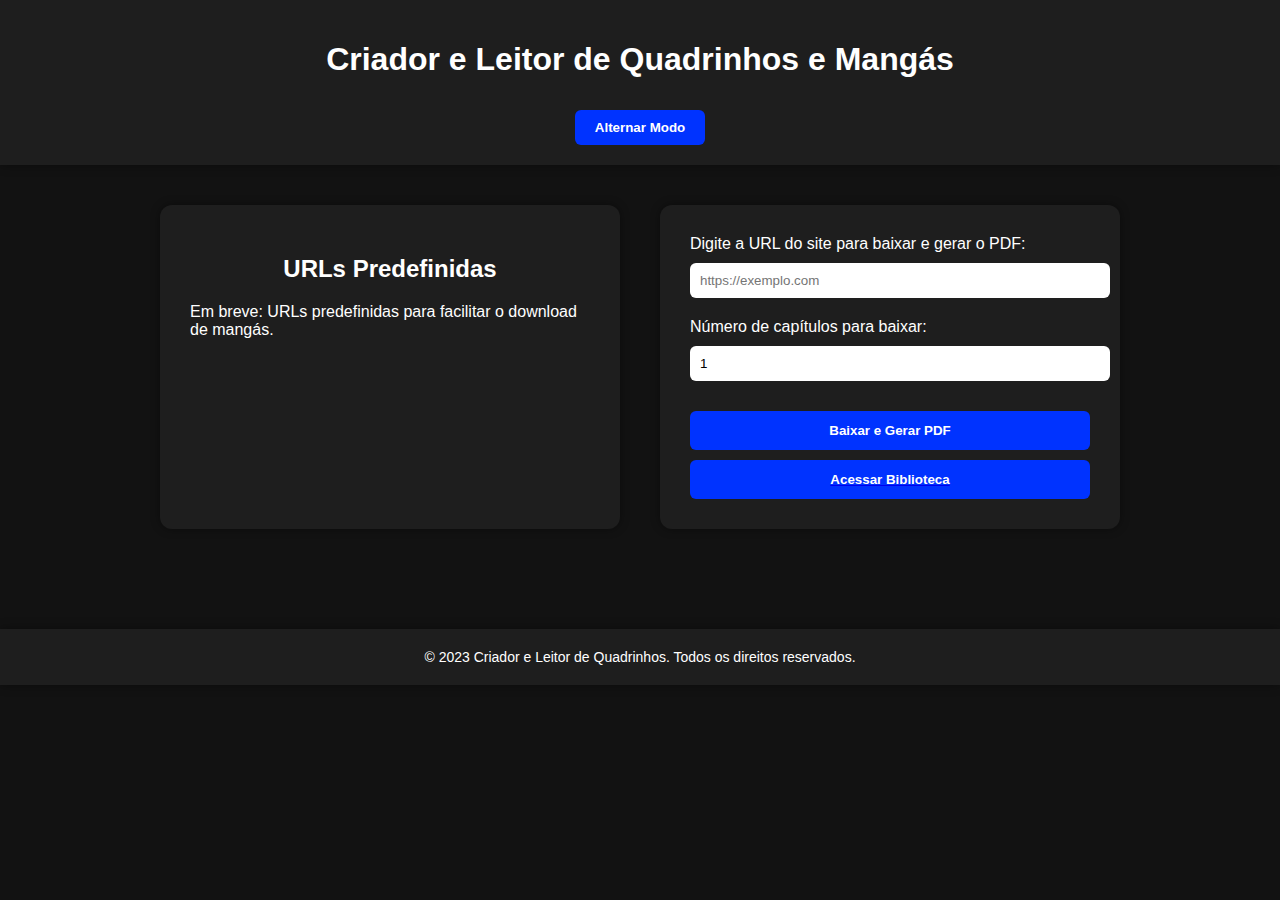
<file: templates/index.html>
<!DOCTYPE html>
<html lang="pt-br">
<head>
  <meta charset="UTF-8">
  <meta name="viewport" content="width=device-width, initial-scale=1.0">
  <title>Criador e Leitor de Quadrinhos</title>
  <link rel="stylesheet" href="/static/style.css">
  <script>
    function alternarModo() {
      const body = document.body;
      const atual = body.getAttribute('data-tema');
      const novoTema = atual === 'claro' ? 'escuro' : 'claro';
      body.setAttribute('data-tema', novoTema);
      localStorage.setItem('tema', novoTema);
    }

    window.onload = () => {
      const temaSalvo = localStorage.getItem('tema') || 'escuro';
      document.body.setAttribute('data-tema', temaSalvo);
    };
  </script>
</head>
<body data-tema="escuro">
  <header>
    <h1>Criador e Leitor de Quadrinhos e Mangás</h1>
    <button class="btn-top" onclick="alternarModo()">Alternar Modo</button>
  </header>

  <div class="container">
    <div class="card">
      <h2>URLs Predefinidas</h2>
      <p>Em breve: URLs predefinidas para facilitar o download de mangás.</p>
    </div>

    <div class="card">
      <form method="POST" action="/baixar">
        <label for="url">Digite a URL do site para baixar e gerar o PDF:</label>
        <input type="text" id="url" name="url" placeholder="https://exemplo.com" required>

        <label for="capitulos">Número de capítulos para baixar:</label>
        <input type="number" id="capitulos" name="capitulos" value="1" min="1">

        <button type="submit" class="btn">Baixar e Gerar PDF</button>
        <a href="/biblioteca"><button type="button" class="btn">Acessar Biblioteca</button></a>
      </form>
    </div>
  </div>

  <footer>
    © 2023 Criador e Leitor de Quadrinhos. Todos os direitos reservados.
  </footer>
</body>
</html>
</file>
<file: static/style.css>
body {
  background-color: #121212;
  color: white;
  font-family: Arial, sans-serif;
  margin: 0;
  padding: 0;
}

header {
  text-align: center;
  padding: 20px;
  background-color: #1e1e1e;
}

.btn-top {
  background-color: #0033ff;
  color: white;
  padding: 10px 20px;
  margin-top: 10px;
  border: none;
  border-radius: 6px;
  cursor: pointer;
  font-weight: bold;
}

.btn-top:hover {
  background-color: #0022cc;
}

.container {
  display: flex;
  justify-content: center;
  gap: 40px;
  padding: 40px;
  flex-wrap: wrap;
}

.card {
  background-color: #1e1e1e;
  padding: 30px;
  border-radius: 12px;
  box-shadow: 0 0 10px #00000066;
  width: 100%;
  max-width: 400px;
}

.card h2 {
  text-align: center;
  margin-bottom: 20px;
}

.card input[type="text"],
.card input[type="number"] {
  width: 100%;
  padding: 10px;
  margin: 10px 0 20px;
  border-radius: 6px;
  border: none;
}

.btn {
  display: block;
  width: 100%;
  padding: 12px;
  margin-top: 10px;
  border: none;
  background-color: #0033ff;
  color: white;
  border-radius: 6px;
  font-weight: bold;
  cursor: pointer;
}

.btn:hover {
  background-color: #0022cc;
}

footer {
  text-align: center;
  padding: 20px;
  font-size: 14px;
  background-color: #1e1e1e;
  margin-top: 60px;
}

body[data-tema="escuro"] {
  background-color: #121212;
  color: white;
}

body[data-tema="claro"] {
  background-color: #f4f4f4;
  color: #222;
}

body[data-tema="claro"] header,
body[data-tema="claro"] footer,
body[data-tema="claro"] .card {
  background-color: #ffffff;
  color: #000;
  box-shadow: 0 0 10px #ccc;
}

body[data-tema="escuro"] header,
body[data-tema="escuro"] footer,
body[data-tema="escuro"] .card {
  background-color: #1e1e1e;
  color: white;
  box-shadow: 0 0 10px #00000066;
}
</file>
